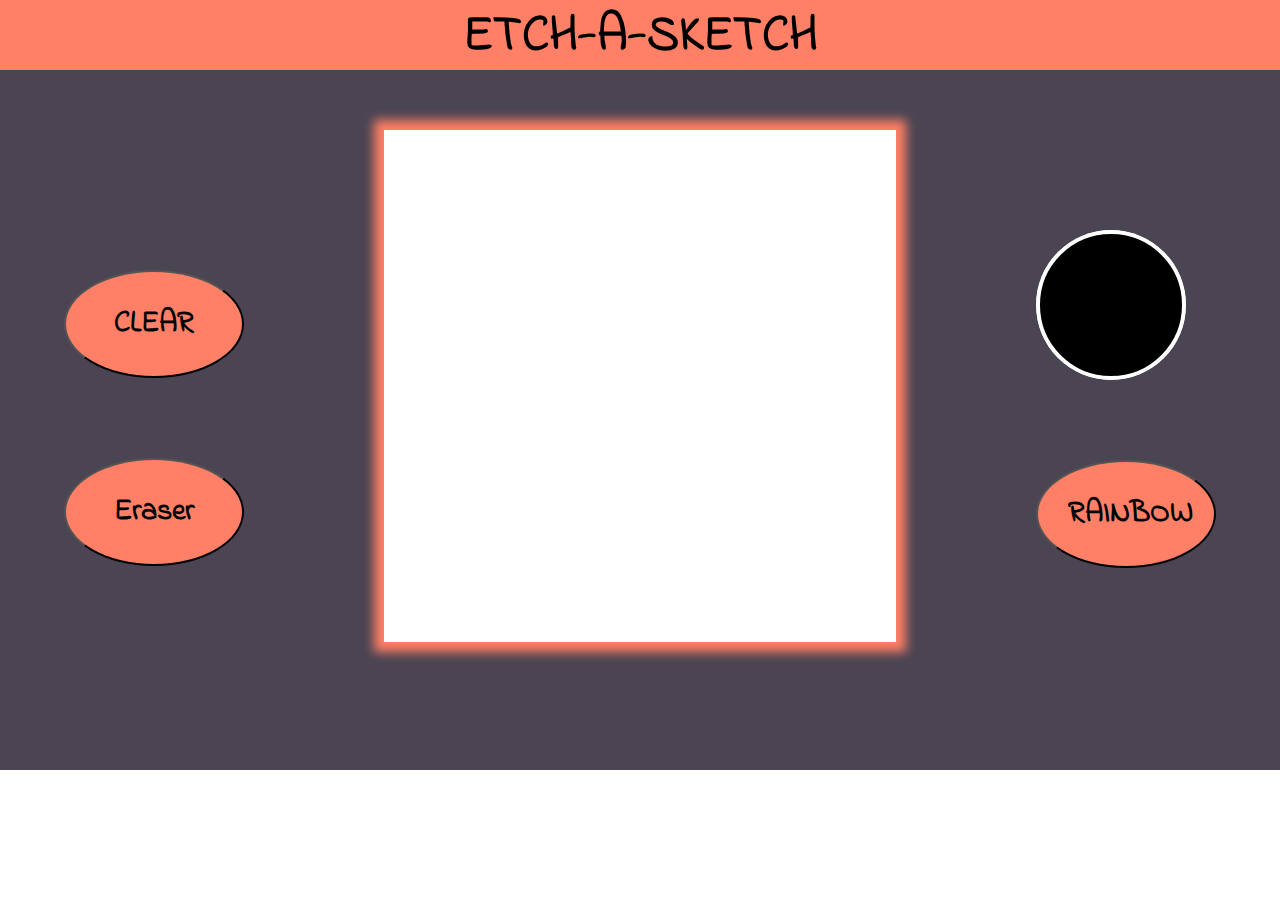
<file: index.html>
<!DOCTYPE html>
<html lang="en">
<head>
    <meta charset="UTF-8">
    <meta http-equiv="X-UA-Compatible" content="IE=edge">
    <meta name="viewport" content="width=device-width, initial-scale=1.0">
    <title>Paint</title>
    <link rel="stylesheet" href="./styles/style.css">
    <script src="./script.js" defer></script>
</head>
<body>

<div class="styleCreator">
    <h1>ETCH-A-SKETCH</h1>

    
</div>


<div class="styleCreator2">
    <div class="orderButons">
        
        <button class="cleaner">CLEAR</button>
        <button class="eraser">Eraser</button>
        <!-- <h2>Size</h2>
        <input type="range"id="vol" name="vol" min="1" max="64"> -->
    </div>
    
    <div class="container">
     
    </div>
    
    <div class="orderButons">
        
        <input type="color" id="head" name="head" value="black" class="colorChose">
        <button class="rainbow">RAINBOW</button>
        <!-- <h2>Size</h2>
        <input type="range"id="vol" name="vol" min="1" max="64"> -->
    </div>

</div>


</body>
</html>
</file>
<file: styles/style.css>
@import url("https://fonts.googleapis.com/css2?family=Indie+Flower&display=swap");
* {
  margin: 0;
  padding: 0;
}

h1 {
  text-align: center;
  font-family: "Indie Flower", cursive;
  font-size: 50px;
}

button {
  font-size: 30px;
  background-color: #ff8066;
  padding: 30px;
  font-family: "Indie Flower", cursive;
  border-radius: 50%;
  margin-bottom: 80px;
  font-weight: bold;
}

input[type=color] {
  -webkit-appearance: none;
  border: none;
  width: 150px;
  height: 150px;
  border-radius: 50%;
  margin-bottom: 80px;
  margin-top: -40px;
}

input[type=color]::-webkit-color-swatch-wrapper {
  padding: 0;
}

input[type=color]::-webkit-color-swatch {
  border: 4px solid white;
  border-radius: 50%;
}

.styleCreator {
  background-color: #ff8066;
  width: 100%;
  height: 70px;
}

.styleCreator2 {
  background-color: #4b4453;
  width: 100%;
  height: 700px;
  display: flex;
  justify-content: center;
  flex-direction: row;
}

.orderButons {
  display: flex;
  flex-direction: column;
  justify-content: left;
  height: 600px;
  width: 180px;
  margin-top: 200px;
}

.container {
  border: none;
  display: flex;
  flex-direction: column;
  width: 512px;
  height: 512px;
  background-color: white;
  margin-top: 60px;
  margin-right: 140px;
  margin-left: 140px;
  box-shadow: 0px 0px 10px 10px #ff8066;
}

.FlexChild {
  display: flex;
  flex-direction: row;
  width: 512px;
  height: 512px;
}/*# sourceMappingURL=style.css.map */
</file>
